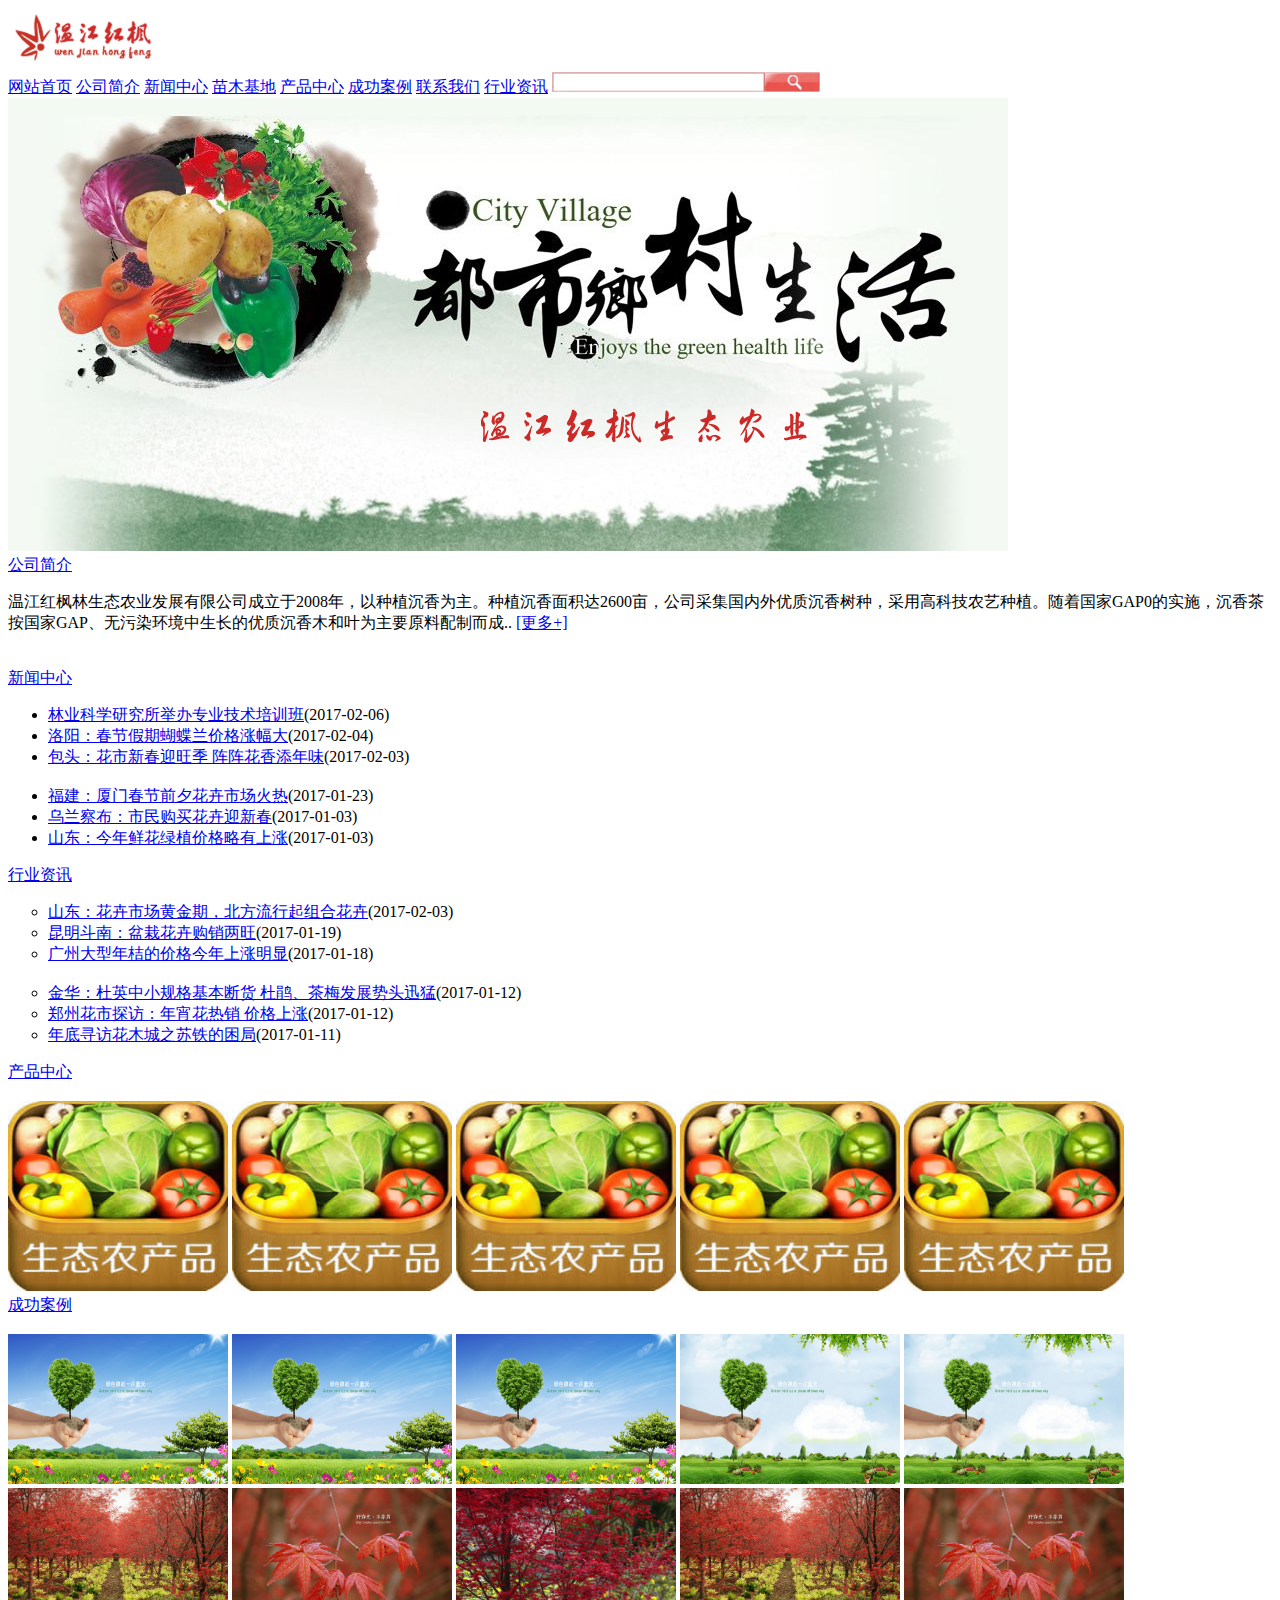
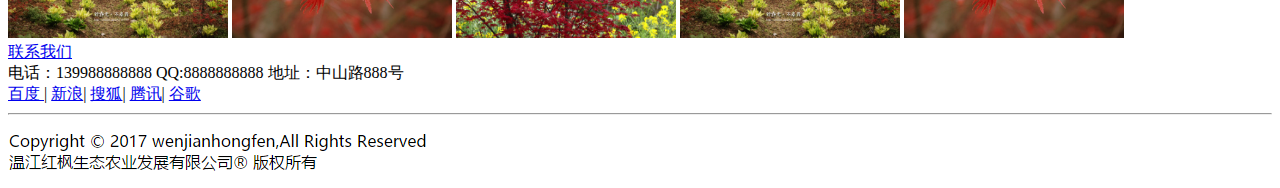
<file: damo/index.html>
<!DOCTYPE html>
<html>
	<head>
		<title>温江红枫生态农业-首页</title>
		<meta charset="utf-8"/>
	</head>
	<body>
		<!--网站logo-->
		<img src="../image/logo.png" width="150" height="60"/></br>
		<!--导航-->
		<a href="#">网站首页</a>
		<a href="#">公司简介</a>
		<a href="#">新闻中心</a>
		<a href="#">苗木基地</a>
		<a href="#">产品中心</a>
		<a href="#">成功案例</a>
		<a href="#">联系我们</a>
		<a href="#">行业资讯</a>
		<!--搜索-->
		<img src="../image/sou.png" width="268" height="20"></br>
		<!--banner-->
        <img src="../image/banner.png" width="1000" height="453"></br>
        <a href="#">公司简介</a></br>
        <p>温江红枫林生态农业发展有限公司成立于2008年，以种植沉香为主。种植沉香面积达2600亩，公司采集国内外优质沉香树种，采用高科技农艺种植。随着国家GAP0的实施，沉香茶按国家GAP、无污染环境中生长的优质沉香木和叶为主要原料配制而成..
        <a href="#">[更多+]</a></p></br>
        <!--新闻-->
        <a href="#">新闻中心</a></br>
        <ul>
        	<li><a href="news.html" target="_blank">林业科学研究所举办专业技术培训班</a>(2017-02-06)</li>
        	<li><a href="#" target="_blank">洛阳：春节假期蝴蝶兰价格涨幅大</a>(2017-02-04)</li>
        	<li><a href="#" target="_blank">包头：花市新春迎旺季 阵阵花香添年味</a>(2017-02-03)</li></br>
        	<li><a href="#" target="_blank">福建：厦门春节前夕花卉市场火热</a>(2017-01-23)</li>
        	<li><a href="#" target="_blank">乌兰察布：市民购买花卉迎新春</a>(2017-01-03)</li>
        	<li><a href="#" target="_blank">山东：今年鲜花绿植价格略有上涨</a>(2017-01-03)</li>
        </ul>
        <a href="#">行业资讯</a></br>
        <ul type="circle">
        	<li><a href="#" target="_blank">山东：花卉市场黄金期，北方流行起组合花卉</a>(2017-02-03)</li>
        	<li><a href="#" target="_blank">昆明斗南：盆栽花卉购销两旺</a>(2017-01-19)</li>
        	<li><a href="#" target="_blank">广州大型年桔的价格今年上涨明显</a>(2017-01-18)</li></br>
        	<li><a href="#" target="_blank">金华：杜英中小规格基本断货 杜鹃、茶梅发展势头迅猛</a>(2017-01-12)</li>
        	<li><a href="#" target="_blank">郑州花市探访：年宵花热销 价格上涨</a>(2017-01-12)</li>
        	<li><a href="#" target="_blank">年底寻访花木城之苏铁的困局</a>(2017-01-11)</li>
        </ul>
        <a href="#" target="_blank">产品中心</a></br></br>
        <a href="#"><img src="../image/product.jpg" width="220px" height="190px"></a>
        <a href="#"><img src="../image/product.jpg" width="220px" height="190px"></a>
        <a href="#"><img src="../image/product.jpg" width="220px" height="190px"></a>
        <a href="#"><img src="../image/product.jpg" width="220px" height="190px"></a>
        <a href="#"><img src="../image/product.jpg" width="220px" height="190px"></a>
        </br>
        <a href="#" target="_blank">成功案例</a></br></br>
        <a href="#"><img src="../image/f1.jpg" width="220px" height="150px"></a>
        <a href="#"><img src="../image/f1.jpg" width="220px" height="150px"></a>
        <a href="#"><img src="../image/f1.jpg" width="220px" height="150px"></a>
        <a href="#"> <img src="../image/f2.jpg" width="220px" height="150px"></a>
        <a href="#"> <img src="../image/f2.jpg" width="220px" height="150px"></a>
        <a href="#"> <img src="../image/f3.jpg" width="220px" height="150px"></a>
        <a href="#"> <img src="../image/f4.jpg" width="220px" height="150px"></a>
        <a href="#"> <img src="../image/f5.jpg" width="220px" height="150px"></a>
        <a href="#"> <img src="../image/f3.jpg" width="220px" height="150px"></a>
        <a href="#"> <img src="../image/f4.jpg" width="220px" height="150px"></a>
        </br>
        <a href="#" target="_blank">联系我们</a></br>
        电话：139988888888 QQ:8888888888 地址：中山路888号</br>
        <a href="http://baidu.com" target="_blank">百度 </a>|
        <a href="http://www.sina.com.cn/" target="_blank">新浪</a>|
        <a href="http://www.sohu.com/" target="_blank">搜狐</a>|
        <a href="http://sports.qq.com/" target="_blank">腾讯</a>|
        <a href="http://www.google.cn/" target="_blank">谷歌</a></br><hr/>
        <img src="../image/020.png" width="" height=""/>
	</body>
</html>
</file>
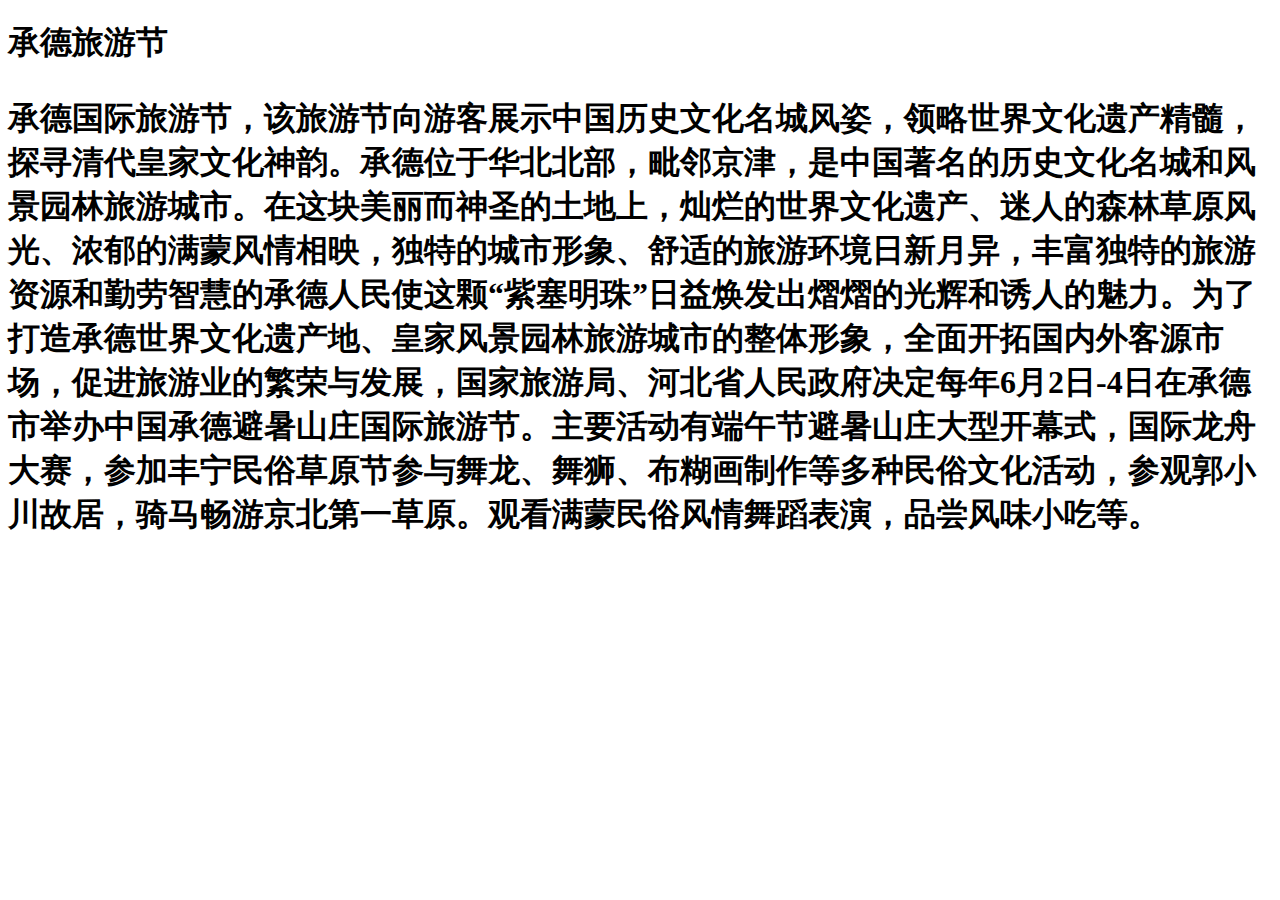
<file: lab2.html>
<!DOCTYPE HTML>
<html>
<head>
	<title>我是第一个网页程序</title>
	<meta http-equiv="Content-type" content="text/html" charset="UTF-8">
</head>
<body>
	<h1>承德旅游节<h1>
	<p>承德国际旅游节，该旅游节向游客展示中国历史文化名城风姿，领略世界文化遗产精髓，探寻清代皇家文化神韵。承德位于华北北部，毗邻京津，是中国著名的历史文化名城和风景园林旅游城市。在这块美丽而神圣的土地上，灿烂的世界文化遗产、迷人的森林草原风光、浓郁的满蒙风情相映，独特的城市形象、舒适的旅游环境日新月异，丰富独特的旅游资源和勤劳智慧的承德人民使这颗“紫塞明珠”日益焕发出熠熠的光辉和诱人的魅力。为了打造承德世界文化遗产地、皇家风景园林旅游城市的整体形象，全面开拓国内外客源市场，促进旅游业的繁荣与发展，国家旅游局、河北省人民政府决定每年6月2日-4日在承德市举办中国承德避暑山庄国际旅游节。主要活动有端午节避暑山庄大型开幕式，国际龙舟大赛，参加丰宁民俗草原节参与舞龙、舞狮、布糊画制作等多种民俗文化活动，参观郭小川故居，骑马畅游京北第一草原。观看满蒙民俗风情舞蹈表演，品尝风味小吃等。</p>
</body>
</html>
</file>
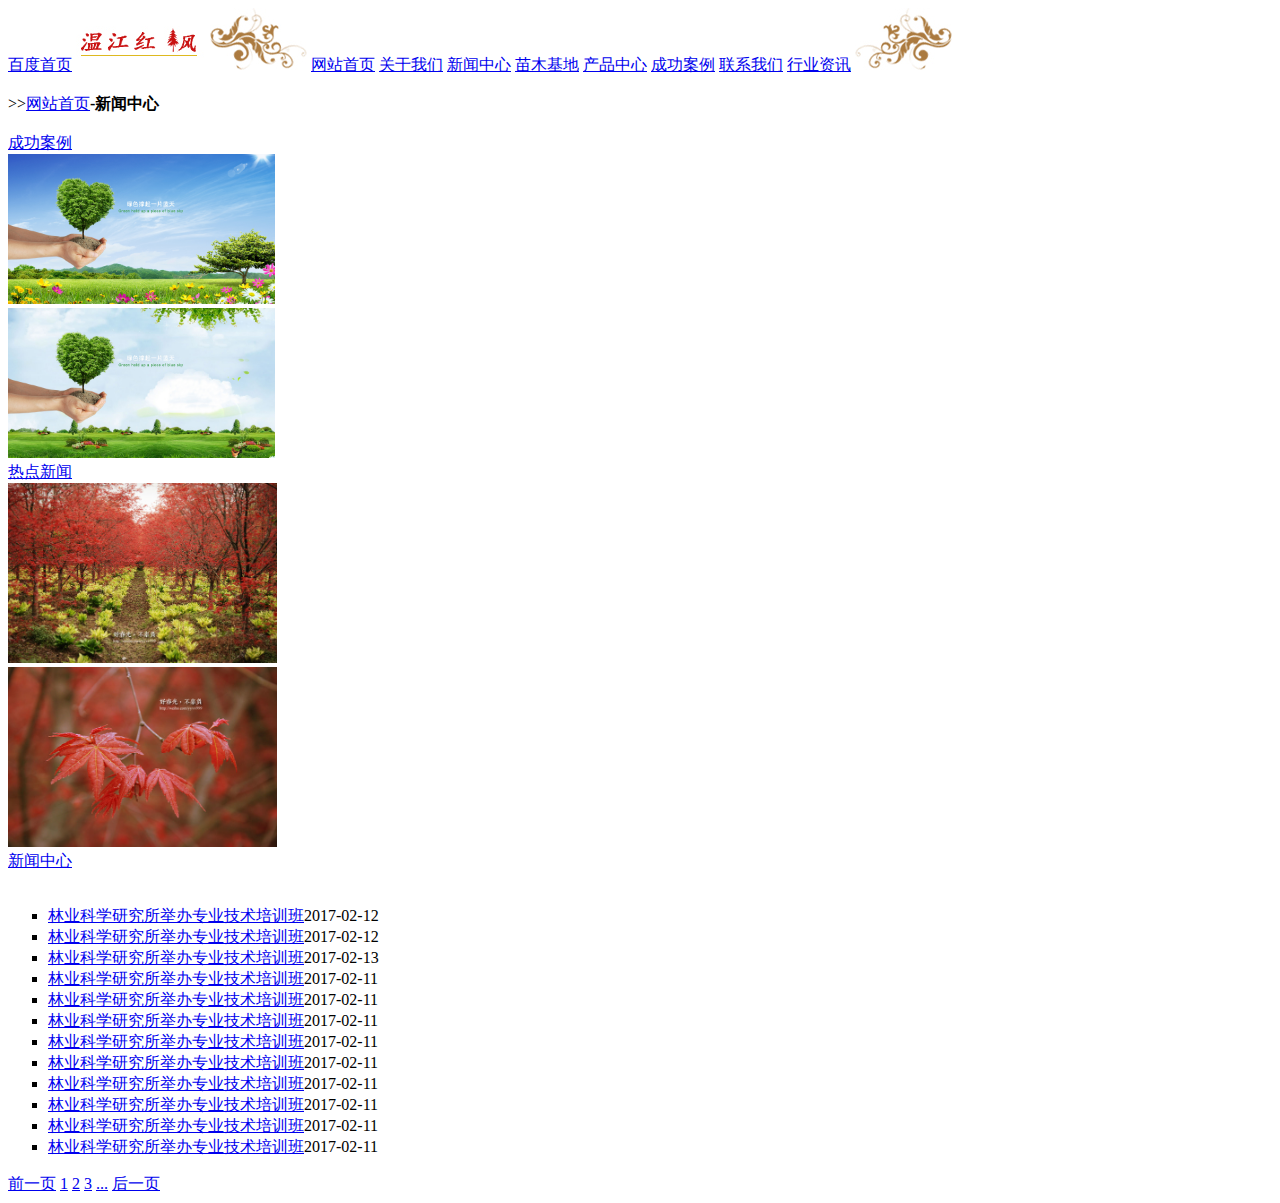
<file: lab3.1.html>
<!DOCTYPE html>
<html>
	<head>
		<title>红枫</title>
		<meta charset="utf-8"/>
	</head>
	<body>
	    <a href="http://baidu.com">百度首页</a>
	    <img src="image/logo.jpg" alt="温江红枫"/>
		<img src="image/suc.jpg" alt="左边美图"/>
		<a href="lab3.1.html" target="-self">网站首页</a>
		<a href="lab3.1.html" target="-self">关于我们</a>
		<a href="lab3.1.html" target="-self">新闻中心</a>
		<a href="lab3.1.html" target="-self">苗木基地</a>
		<a href="lab3.1.html" target="-self">产品中心</a>
		<a href="lab3.1.html" target="-self">成功案例</a>
		<a href="lab3.1.html" target="-self">联系我们</a>
		<a href="lab3.1.html" target="-self">行业资讯</a>
		<img src="image/suc2.jpg" alt="右边美图"/>
		</br></br>
		&gt;&gt;<a href="lab3.1.html" target="-self">网站首页</a><b>-新闻中心</b>
		</br></br>
		<a href="lab3.1.html" target="-self">成功案例</a>
		</br>
		<img src="image/f1.jpg" alt="手捧爱心1" height="150" wide="100"/>
		</br>
		<img src="image/f2.jpg" alt="手捧爱心2" height="150" wide="100"/>
		</br>
		<a href="lab3.1.html" target="-self">热点新闻</a>
		</br>
		<img src="image/f3.jpg" alt="枫林" height="180" wide="10"/> </br>
		<img src="image/f4.jpg" alt="枫叶" height="180" wide="10"/> </br>
		<a href="lab3.1.html" target="-self">新闻中心</a> </br> </br>
		<ul type="square">
			<li><a href="lab3.1.html" target="-self">林业科学研究所举办专业技术培训班</a>2017-02-12</li>
			<li><a href="lab3.1.html" target="-self">林业科学研究所举办专业技术培训班</a>2017-02-12</li>
			<li><a href="lab3.1.html" target="-self">林业科学研究所举办专业技术培训班</a>2017-02-13</li>
			<li><a href="lab3.1.html" target="-self">林业科学研究所举办专业技术培训班</a>2017-02-11</li>
			<li><a href="lab3.1.html" target="-self">林业科学研究所举办专业技术培训班</a>2017-02-11</li>
			<li><a href="lab3.1.html" target="-self">林业科学研究所举办专业技术培训班</a>2017-02-11</li>
			<li><a href="lab3.1.html" target="-self">林业科学研究所举办专业技术培训班</a>2017-02-11</li>
			<li><a href="lab3.1.html" target="-self">林业科学研究所举办专业技术培训班</a>2017-02-11</li>
			<li><a href="lab3.1.html" target="-self">林业科学研究所举办专业技术培训班</a>2017-02-11</li>
			<li><a href="lab3.1.html" target="-self">林业科学研究所举办专业技术培训班</a>2017-02-11</li>
			<li><a href="lab3.1.html" target="-self">林业科学研究所举办专业技术培训班</a>2017-02-11</li>
			<li><a href="lab3.1.html" target="-self">林业科学研究所举办专业技术培训班</a>2017-02-11</li>
		</ul>
		<a href="lab3.1.html" target="-self">前一页</a> 
		<a href="lab3.1.html" target="-self">1</a>
		<a href="lab3.1.html" target="-self">2</a>
		<a href="lab3.1.html" target="-self">3</a>
		<a href="lab3.1.html" target="-self">...</a>
		<a href="lab3.1.html" target="-self">后一页</a>
	</body>
</html>
</file>
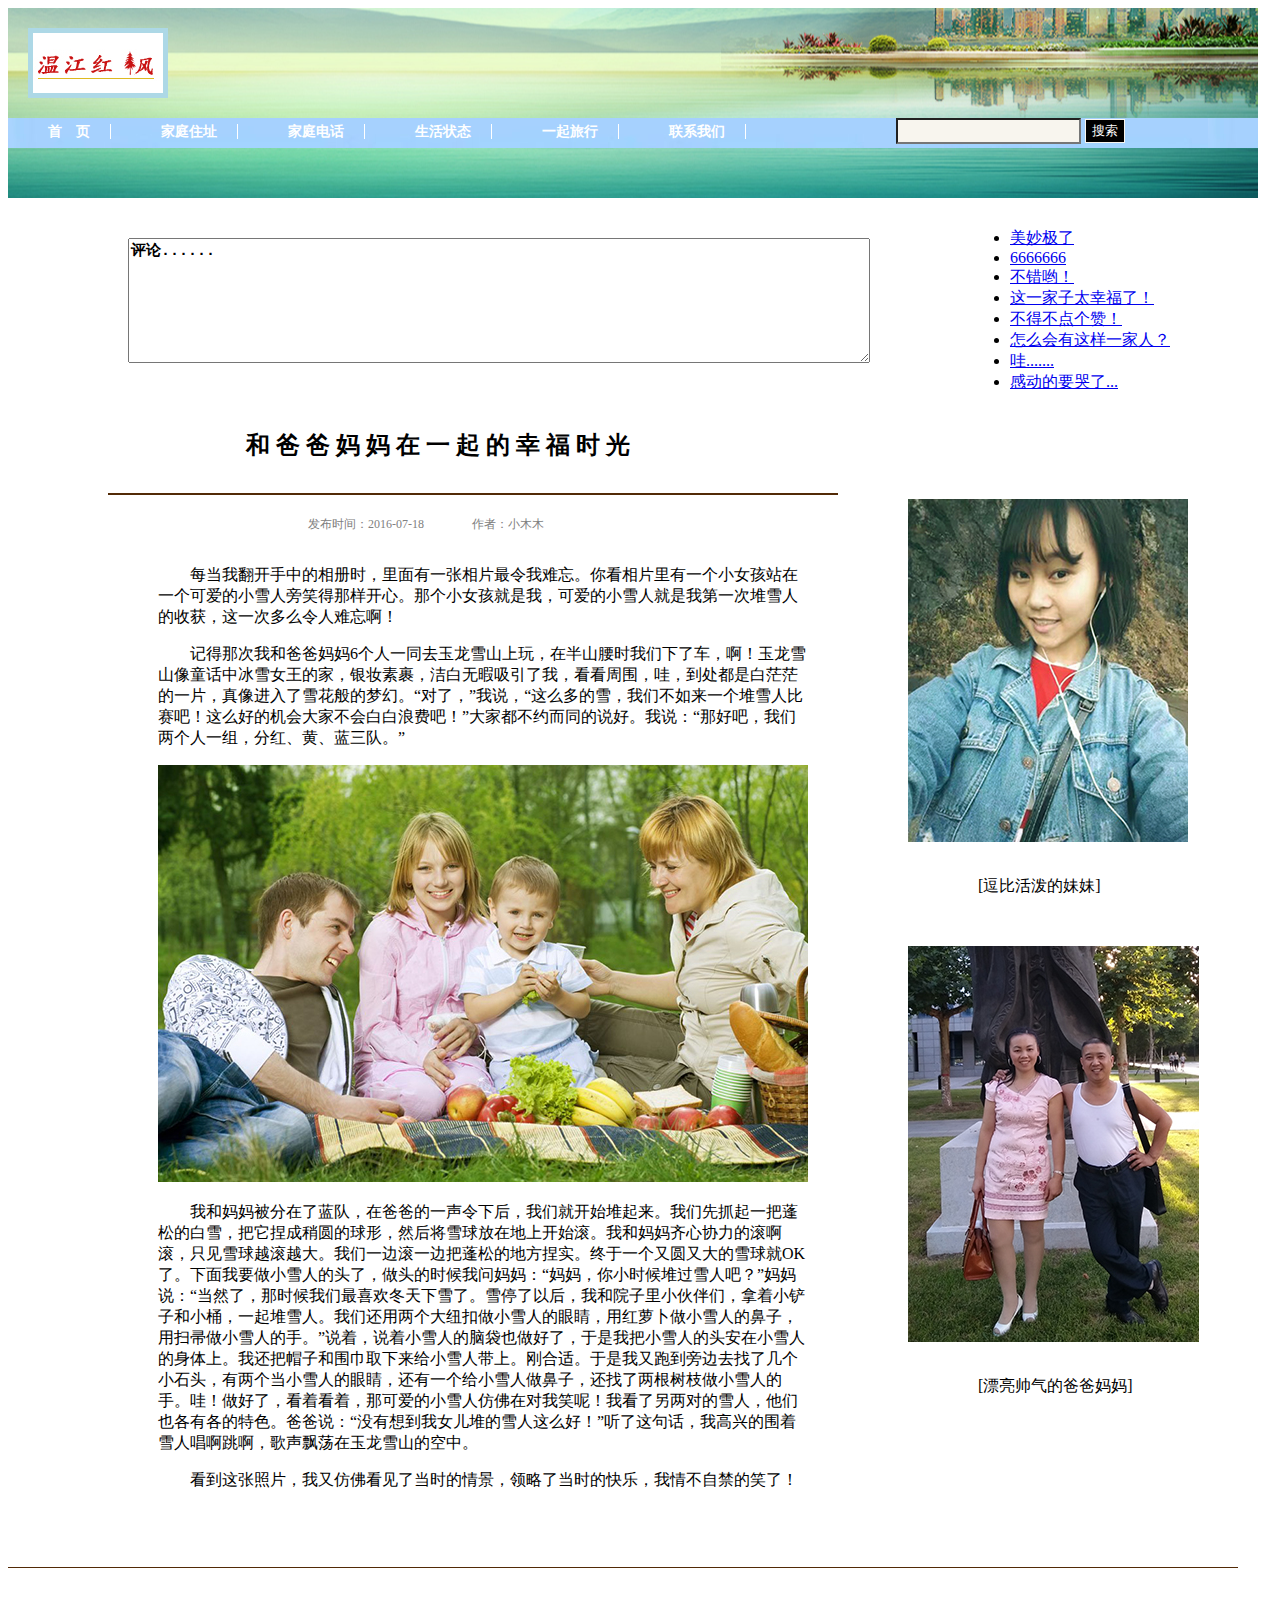
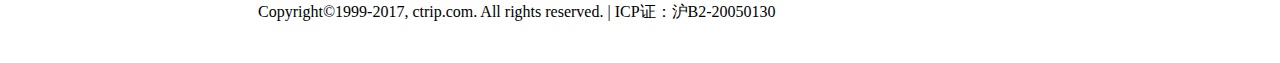
<file: damo/content.html>
<!DOCTYPE html>
<html>
	<head>
		<title>我的家</title>
		<meta charset="utf-8"/>
		<link rel="stylesheet" type="text/css" href="content.css"/>
	</head>
	<body>
		<div id="header">
			<div class="logo">
				<img src="image/logo.jpg" alt="logo"/>
			</div>
			<div class="banner">
				<div class="nav">
					<ul>
						<li><a href="index.html">首&nbsp;&nbsp;&nbsp;&nbsp;页</a></li>
						<li><a href="content.html">家庭住址</a></li>
						<li><a href="content.html">家庭电话</a></li>
						<li><a href="content.html">生活状态</a></li>
						<li><a href="content.html">一起旅行</a></li>
						<li><a href="content.html">联系我们</a></li>
					</ul>
				</div>
				<div class="search">
					<form>
						<input type="text" name="test">
						<input type="button" name="search" value="搜索">
					</form>
				</div>
			</div>
		</div>
		<div id="content">
			<div class="content_top">
				<div>
					<form>
						<textarea rows="7px" cols="80px">评论......</textarea>
					</form>
				</div>
				<div>
					<ul>
						<li><a href="list.html">美妙极了</a></li>
						<li><a href="list.html">6666666</a></li>
						<li><a href="list.html">不错哟！</a></li>
						<li><a href="list.html">这一家子太幸福了！</a></li>
						<li><a href="list.html">不得不点个赞！</a></li>
						<li><a href="list.html">怎么会有这样一家人？</a></li>
						<li><a href="list.html">哇.......</a></li>
						<li><a href="list.html">感动的要哭了...</a></li>
					</ul>
				</div>
			</div>
			<div class="content_bottom">
				<div class="left">
					<h2>和&nbsp;爸&nbsp;爸&nbsp;妈&nbsp;妈&nbsp;在&nbsp;一&nbsp;起&nbsp;的&nbsp;幸&nbsp;福&nbsp;时&nbsp;光</h2>
					<span><img src="image/line.jpg" alt="line"/></span>
					<span class="shijian">发布时间：2016-07-18&nbsp;&nbsp;&nbsp;&nbsp;&nbsp;&nbsp;&nbsp;&nbsp;&nbsp;&nbsp;&nbsp;&nbsp;&nbsp;&nbsp;&nbsp;&nbsp;作者：小木木</span>
					<p>每当我翻开手中的相册时，里面有一张相片最令我难忘。你看相片里有一个小女孩站在一个可爱的小雪人旁笑得那样开心。那个小女孩就是我，可爱的小雪人就是我第一次堆雪人的收获，这一次多么令人难忘啊！</p>
					<p>记得那次我和爸爸妈妈6个人一同去玉龙雪山上玩，在半山腰时我们下了车，啊！玉龙雪山像童话中冰雪女王的家，银妆素裹，洁白无暇吸引了我，看看周围，哇，到处都是白茫茫的一片，真像进入了雪花般的梦幻。“对了，”我说，“这么多的雪，我们不如来一个堆雪人比赛吧！这么好的机会大家不会白白浪费吧！”大家都不约而同的说好。我说：“那好吧，我们两个人一组，分红、黄、蓝三队。”</p> 
					<img class="tuanju1" src="image/tuanju1.jpg" alt="tuanju1"/>
					<p>我和妈妈被分在了蓝队，在爸爸的一声令下后，我们就开始堆起来。我们先抓起一把蓬松的白雪，把它捏成稍圆的球形，然后将雪球放在地上开始滚。我和妈妈齐心协力的滚啊滚，只见雪球越滚越大。我们一边滚一边把蓬松的地方捏实。终于一个又圆又大的雪球就OK了。下面我要做小雪人的头了，做头的时候我问妈妈：“妈妈，你小时候堆过雪人吧？”妈妈说：“当然了，那时候我们最喜欢冬天下雪了。雪停了以后，我和院子里小伙伴们，拿着小铲子和小桶，一起堆雪人。我们还用两个大纽扣做小雪人的眼睛，用红萝卜做小雪人的鼻子，用扫帚做小雪人的手。”说着，说着小雪人的脑袋也做好了，于是我把小雪人的头安在小雪人的身体上。我还把帽子和围巾取下来给小雪人带上。刚合适。于是我又跑到旁边去找了几个小石头，有两个当小雪人的眼睛，还有一个给小雪人做鼻子，还找了两根树枝做小雪人的手。哇！做好了，看着看着，那可爱的小雪人仿佛在对我笑呢！我看了另两对的雪人，他们也各有各的特色。爸爸说：“没有想到我女儿堆的雪人这么好！”听了这句话，我高兴的围着雪人唱啊跳啊，歌声飘荡在玉龙雪山的空中。 </p>
					<p>看到这张照片，我又仿佛看见了当时的情景，领略了当时的快乐，我情不自禁的笑了！</p>
				</div>
				<div class="right">
					<div class="div1">
						<img src="image/5.jpg"/></br>
						<span>[逗比活泼的妹妹]</span>
					</div>
					<div class="div2">
						<img src="image/4.jpg"/>
						<span>[漂亮帅气的爸爸妈妈]</span>
					</div>
				</div>
			</div>
		</div>
		<div id="footer">
			<img src="image/line.jpg" alt="line"/>
			<div>Copyright©1999-2017, ctrip.com. All rights reserved. | ICP证：沪B2-20050130</div>
		</div>
	</body>
</html>
</file>
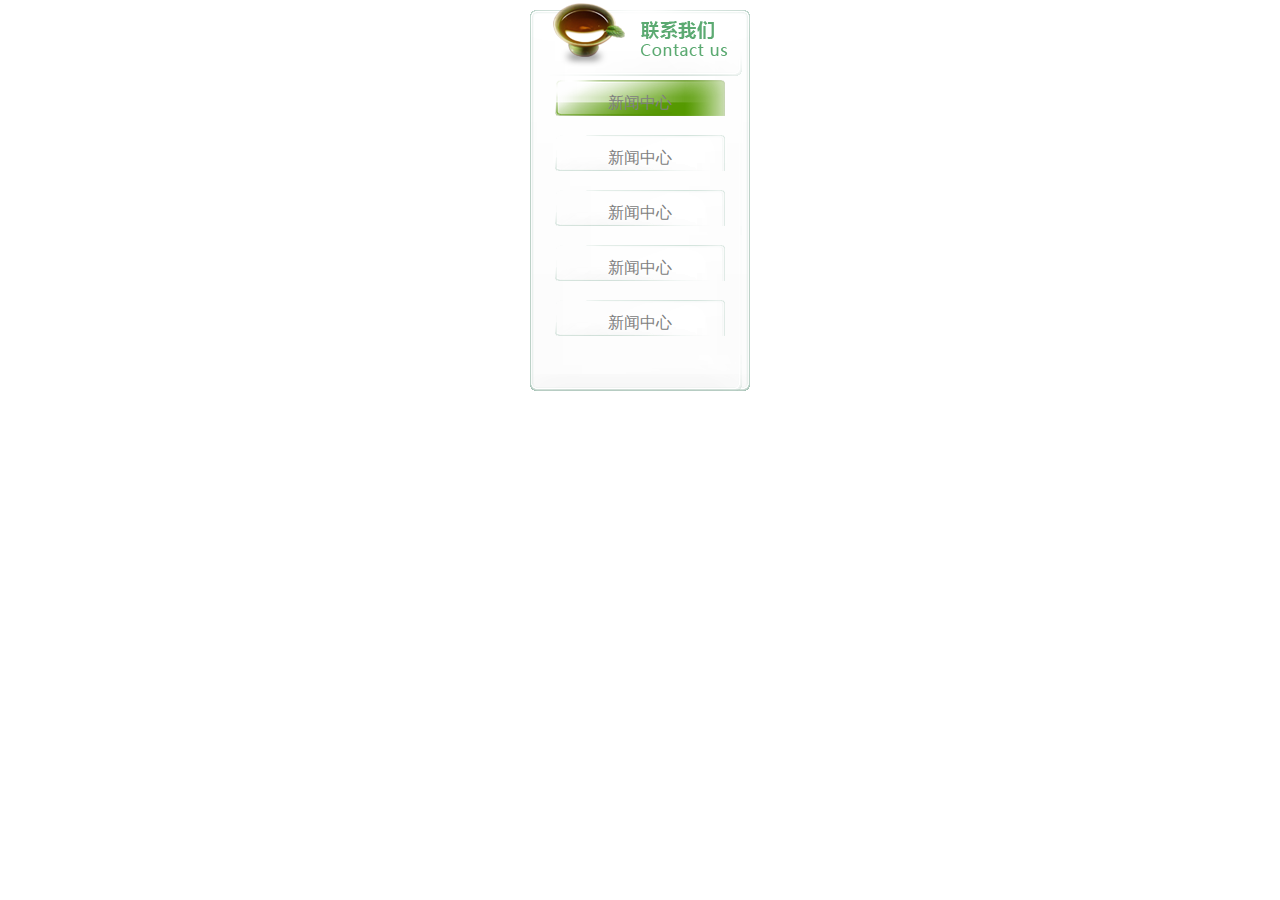
<file: damo/daohang2.html>
<!DOCTYPE html>
<html>
	<head>
		<title>导航2</title>
		<meta charset="utf-8" />
		<link rel="stylesheet" type="text/css" href="daohang2.css">
	</head>
	<body>
		<div id="c1">
			
		</div>
		<ul>
			<li class="c2">新闻中心</li>
			<li class="c3">新闻中心</li>
			<li class="c3">新闻中心</li>
			<li class="c3">新闻中心</li>
			<li class="c3">新闻中心</li>    
		</ul>
	</body>
<html>
</file>
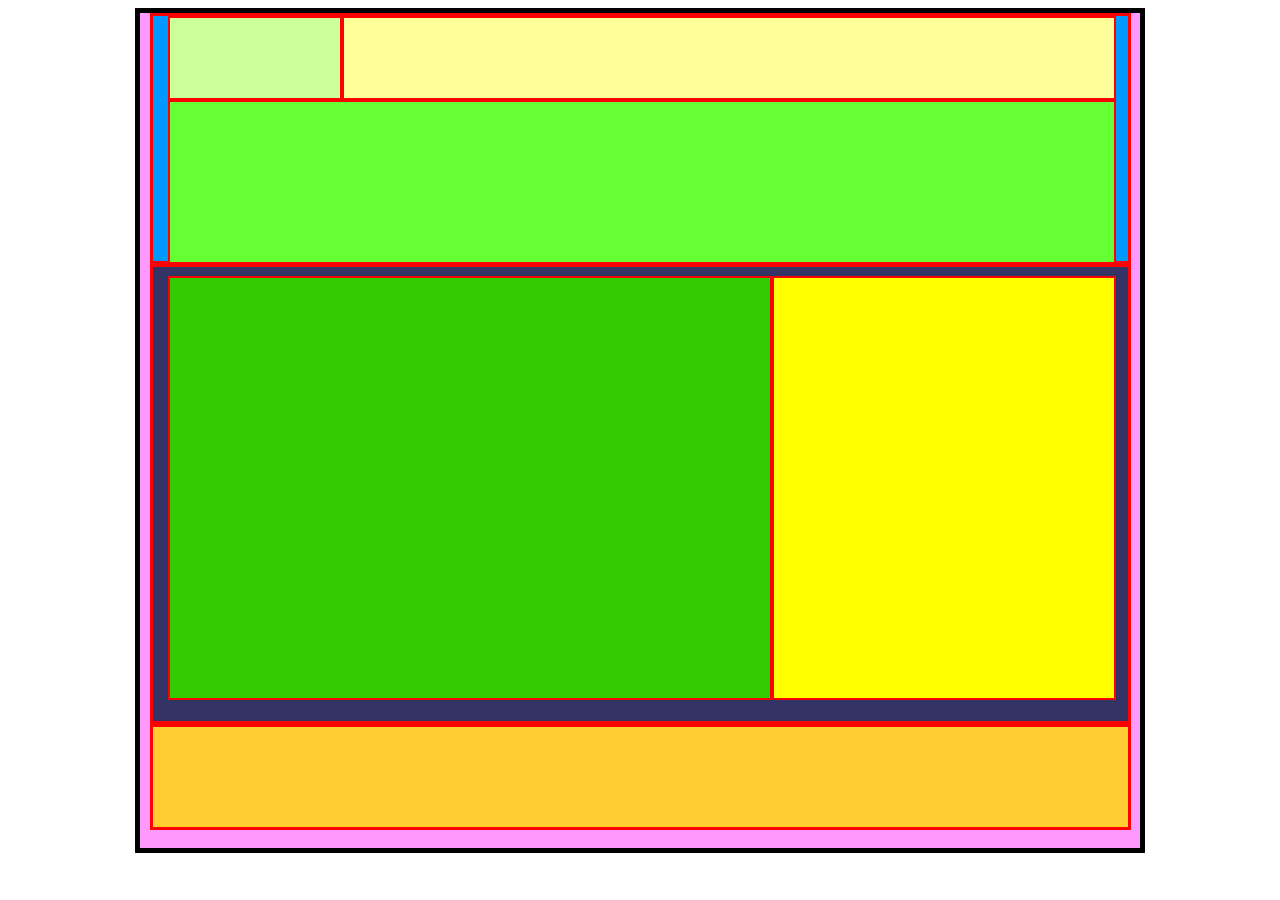
<file: damo/lab10.html>
<!DOCTYPE html>
<html>
<head>
<meta charset="utf-8" />
<title>山庄外庙</title>
<style type="text/css">
#wrap{
	width:1000px;
	height:835px;
	border:#000000 5px solid;
	background-color:#FF99FF;
	margin:auto;
}
#header{
	width:960px;
	height:245px;
	border:#FF0000 solid 3px;
	background-color:#0099FF;
	margin:auto;
	padding-left:15px;
}
#headerlogo{
	width:170px;
	height:80px;
	border:#FF0000 solid 2px;
	background-color: #CCFF99;
	margin:auto;
	float:left;
}
#headernav{
	width:770px;
	height:80px;
	border:#FF0000 solid 2px;
	background-color: #FFFF99;
	margin:auto;
	float:left;
}
#headerbanner{
	width:944px;
	height:160px;
	border:#FF0000 solid 2px;
	background-color: #66FF33;
	clear:both;
}
#content{
	width:960px;
	height:445px;
	border:#FF0000 solid 3px;
	background-color: #333366;
	margin:auto;
	padding-left:15px;
	padding-top:9px;
}
#contentleft{
	width:600px;
	height:420px;
	border:#FF0000 solid 2px;
	background-color: #33CC00;
	float:left;
}
#contentright{
	width:340px;
	height:420px;
	border:#FF0000 solid 2px;
	background-color: #FFFF00;
	float:left;
}
#footer{
	width:960px;
	height:100px;
	border:#FF0000 solid 3px;
	background-color: #FFCC33;
	margin:auto;
	padding-left:15px;
}	
</style>
</head>

<body>
<div id="wrap">
	<div id="header">
		<div id="headerlogo">&nbsp;</div>
   		<div id="headernav">&nbsp;</div>
    	<div id="headerbanner">&nbsp;</div>
	</div>
	<div id="content">
    	<div id="contentleft">&nbsp;</div>
    	<div id="contentright">&nbsp;</div>    
    </div>
	<div id="footer">&nbsp;</div>
</div>
</body>
</html>
</file>
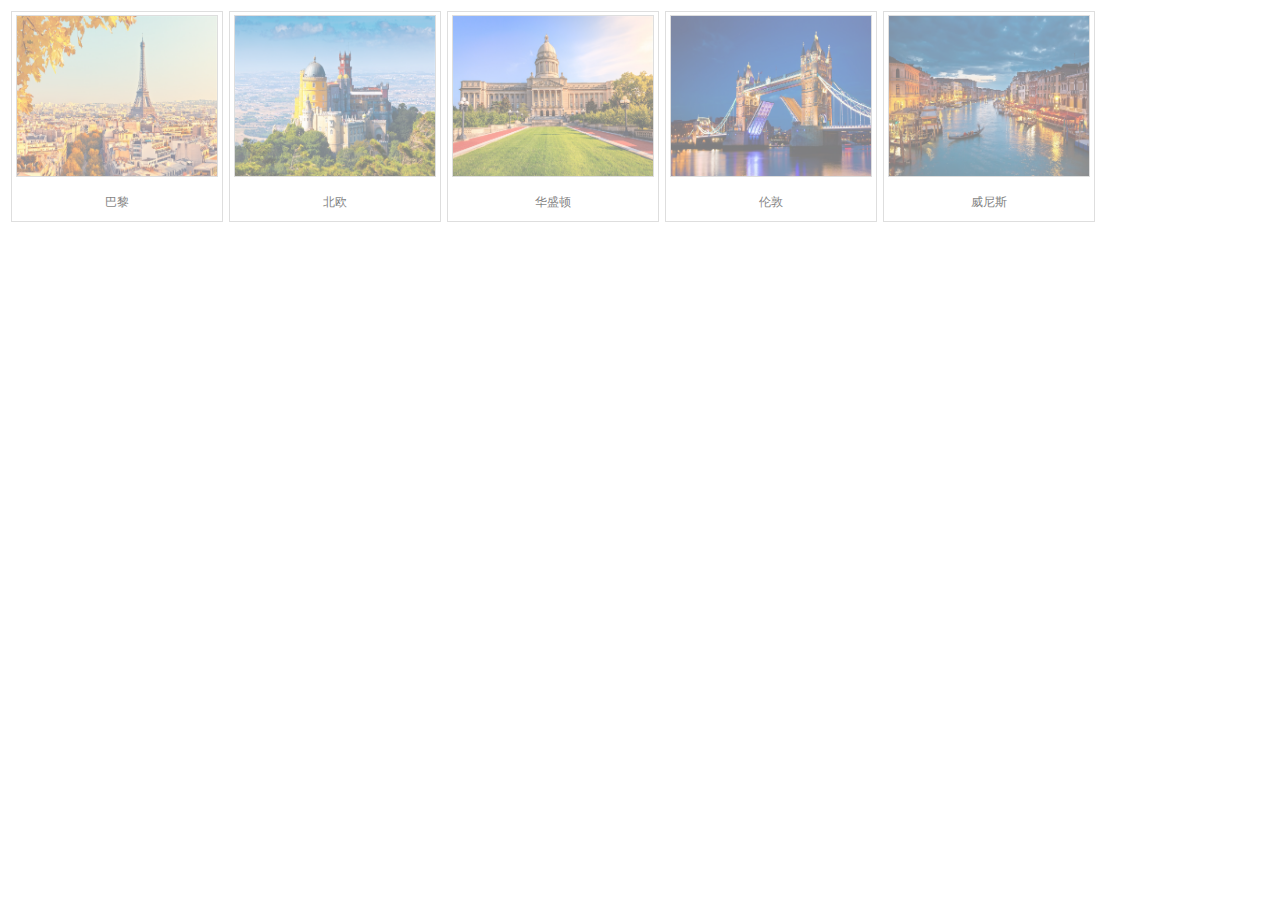
<file: damo/lab11.html>
<!DOCTYPE html>
<html>
<head>
    <meta http-equiv="Content-Type" content="text/html; charset=utf-8" />
    <title>个性化图片库</title>
    <style>
        div.imgage
        {
            margin:3px;
            border:1px solid #bebebe;
            height:auto;
            width:auto;
            float:left;
            text-align:center;
            opacity: 0.5;
        }
        div.imgage:hover
        {
            opacity: 1.0;
        }
        div.imgage img
        {
            display:inline;
            margin:3px;
            border:1px solid #bebebe;
            width: 200px;
            height: 160px;
        }
        div.imgage a:hover img
        {
            border:1px solid #333333;
        }
        div.desc
        {
            text-align:center;
            font-weight:normal;
            width:200px;
            font-size:12px;
            margin:10px 5px 10px 5px;
        }
    </style>
</head>
<body>
    <div class="imgage">
        <a target="_blank" href="images/pic1.jpg">
            <img src="images/pic1.jpg" alt="paris"/>
        </a>
        <div class="desc">巴黎</div>
    </div>

    <div class="imgage">
        <a target="_blank" href="images/pic2.jpg">
            <img src="images/pic2.jpg" alt="castle"/>
        </a>
        <div class="desc">北欧</div>
    </div>

    <div class="imgage">
        <a target="_blank" href="images/pic3.jpg">
            <img src="images/pic3.jpg" alt="White House"/>
        </a>
        <div class="desc">华盛顿</div>
    </div>

    <div class="imgage">
        <a target="_blank" href="images/pic4.jpg">
            <img src="images/pic4.jpg" alt="london"/>
        </a>
        <div class="desc">伦敦</div>
    </div>
    <div class="imgage">
        <a target="_blank" href="images/pic5.jpg">
            <img src="images/pic5.jpg" alt="Venice" />
        </a>
        <div class="desc">威尼斯</div>
    </div>
</body>
</html>
</file>
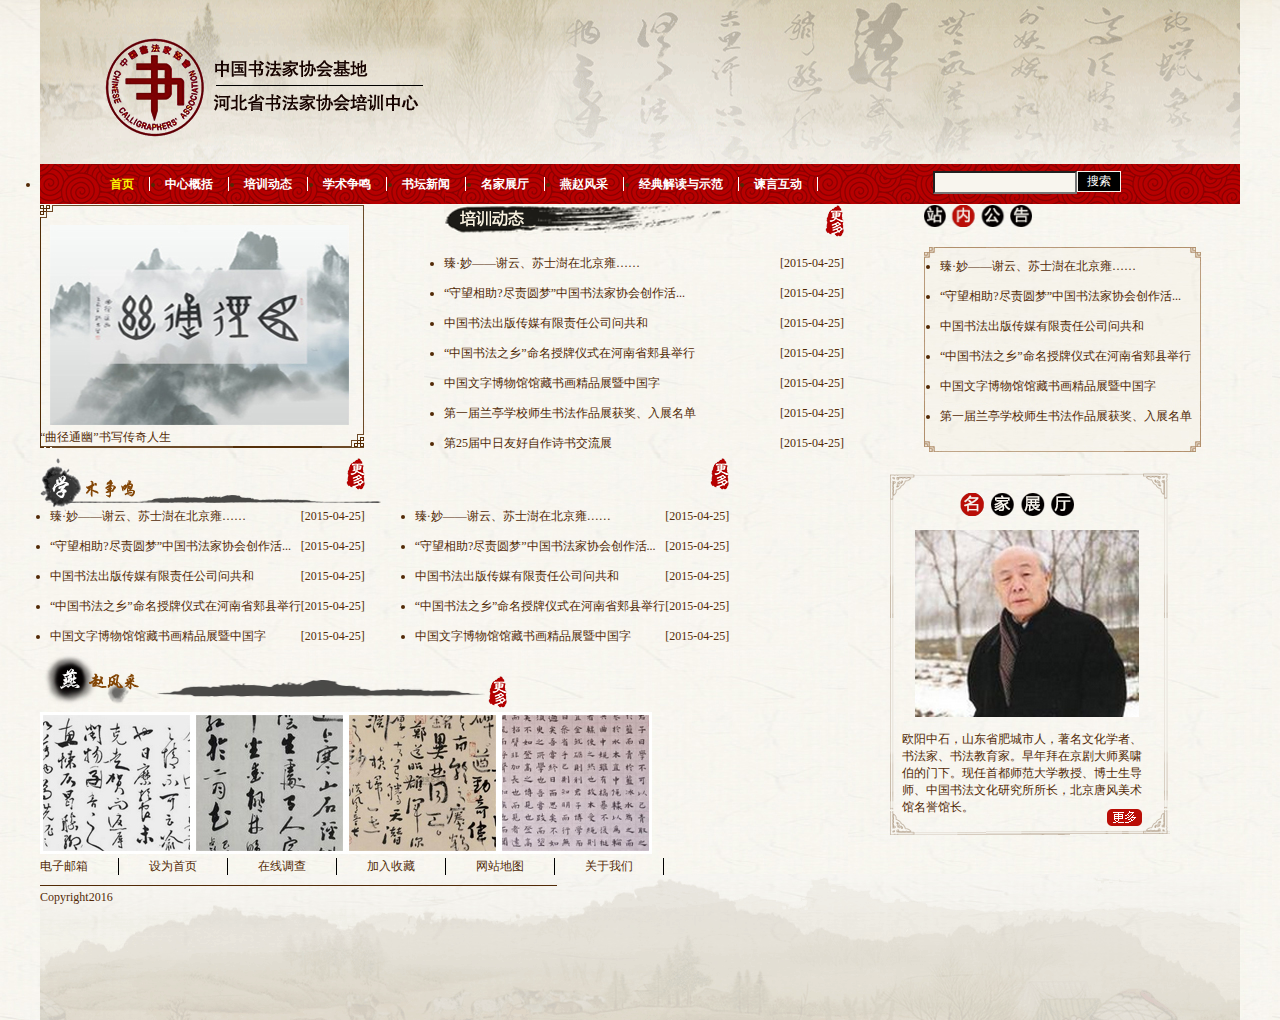
<file: damo/lab9.html>
<!DOCTYPE html>
<html>
<head>
	<title>lab9</title>
	<meta charset="utf-8"/>
	<link rel="stylesheet" type="text/css" href="lab9.css"/>
</head>
<body>
	<div class="header">
		<div class="banner">
			<img src="images/logo.png">
		</div>
		<div class="nav">
			<div class="nav_body">
			<div class="nav_content">
					<ul>
						<li><a href="#" id="a">首页</a></li>
						<li><a href="#">中心概括</a></li>
						<li><a href="#">培训动态</a></li>
						<li><a href="#">学术争鸣</a></li>
						<li><a href="#">书坛新闻</a></li>
						<li><a href="#">名家展厅</a></li>
						<li><a href="#">燕赵风采</a></li>
						<li><a href="#">经典解读与示范</a></li>
						<li><a href="#">谏言互动</a></li>
					</ul>
			</div>
			<div class="nav_search">
			<form>
				<input type="text" name="test">
				<input type="button" name="search" value="搜索">
			</form>
			</div>
			</div>
		</div>
	</div>
	<div class="content">
		<div class="content_top">
			<div class="a1">
				<img src="images/news.jpg">
				<div class="b">
					“曲径通幽”书写传奇人生
				</div>
			</div>
			<div class="a2">
				<div class="c">
					<img src="images/more.png">
				</div>
				<div class="list1">
					<ul>
						<li><a href="#">臻·妙——谢云、苏士澍在北京雍……</a><span>[2015-04-25]</span></li>
						<li><a href="#">“守望相助?尽责圆梦”中国书法家协会创作活...</a><span>[2015-04-25]</span></li>
						<li><a href="#">中国书法出版传媒有限责任公司问共和</a><span>[2015-04-25]</span></li>
						<li><a href="#">“中国书法之乡”命名授牌仪式在河南省郏县举行</a><span>[2015-04-25]</span></li>
						<li><a href="#">中国文字博物馆馆藏书画精品展暨中国字</a><span>[2015-04-25]</span></li>
						<li><a href="#">第一届兰亭学校师生书法作品展获奖、入展名单</a><span>[2015-04-25]</span></li>
						<li><a href="#">第25届中日友好自作诗书交流展</a><span>[2015-04-25]</span></li>
					</ul>
				</div>
			</div>
			<div class="a3">
				<div class="d"><img src="images/board.png"></div>
			<div class="list2">
				<ul>
					<li><a href="#">臻·妙——谢云、苏士澍在北京雍……</a></li>
					<li><a href="#">“守望相助?尽责圆梦”中国书法家协会创作活...</a></li>
					<li><a href="#">中国书法出版传媒有限责任公司问共和</a></li>
					<li><a href="#">“中国书法之乡”命名授牌仪式在河南省郏县举行</a></li>
					<li><a href="#">中国文字博物馆馆藏书画精品展暨中国字</a></li>
					<li><a href="#">第一届兰亭学校师生书法作品展获奖、入展名单</a></li>
				</ul>
			</div>
		</div>
		<div class="z">
		<div class="z1">
			<div class="b1">
				<div class="b11">
					<img src="images/more.png">
				</div>
				<div class="list3">
					<ul>
						<li><a href="#">臻·妙——谢云、苏士澍在北京雍……</a><span>[2015-04-25]</span></li>
						<li><a href="#">“守望相助?尽责圆梦”中国书法家协会创作活...</a><span>[2015-04-25]</span></li>
						<li><a href="#">中国书法出版传媒有限责任公司问共和</a><span>[2015-04-25]</span></li>
						<li><a href="#">“中国书法之乡”命名授牌仪式在河南省郏县举行</a><span>[2015-04-25]</span></li>
						<li><a href="#">中国文字博物馆馆藏书画精品展暨中国字</a><span>[2015-04-25]</span></li>
					</ul>
				</div>
			</div>
		</div>
		<div class="z2">
			<div class="b2">
				<div class="b21">
					<img src="images/more.png">
				</div>
				<div class="list4">
					<ul>
						<li><a href="#">臻·妙——谢云、苏士澍在北京雍……</a><span>[2015-04-25]</span></li>
						<li><a href="#">“守望相助?尽责圆梦”中国书法家协会创作活...</a><span>[2015-04-25]</span></li>
						<li><a href="#">中国书法出版传媒有限责任公司问共和</a><span>[2015-04-25]</span></li>
						<li><a href="#">“中国书法之乡”命名授牌仪式在河南省郏县举行</a><span>[2015-04-25]</span></li>
						<li><a href="#">中国文字博物馆馆藏书画精品展暨中国字</a><span>[2015-04-25]</span></li>
					</ul>
				</div>
			</div>
		</div>
		<div class="z3">
			<div class="fengcai">
			<div class="b3">
				<div class="b31">
					<img src="images/fengcai_bg1.png">
					<img src="images/more.png">
				</div>
				<div class="list5">
					<ul>
						<li><img src="images/fengcai1.jpg"></li>
						<li><img src="images/fengcai2.jpg"></li>
						<li><img src="images/fengcai3.jpg"></li>
						<li><img src="images/fengcai4.jpg"></li>
					</ul>
				</div>
			</div>
		</div>
		</div>
	</div>
	<div class="content_bottom_right">
		<div class="l1">	
			<img src="images/show.png">
		</div>
		<div class="l2">
			<div class="l3">
				<img src="images/mingjia.jpg">
			</div>
			<div class="l6">
				<span>欧阳中石，</span>山东省肥城市人，著名文化学者、书法家、书法教育家。早年拜在京剧大师奚啸伯的门下。现任首都师范大学教授、博士生导师、中国书法文化研究所所长，北京唐风美术馆名誉馆长。 
				<img src="images/view.png">
			</div>	
		</div>
</div>
	<div class="footer">
		<div class="n1">
			<ul>
				<li><a href="#">电子邮箱</a></li>
				<li><a href="#">设为首页</a></li>
				<li><a href="#">在线调查</a></li>
				<li><a href="#">加入收藏</a></li>
				<li><a href="#">网站地图</a></li>
				<li><a href="#">关于我们</a></li>
			</ul>
		</div>
		<div class="n2">
			<img src="images/line.jpg"></br>
		</div>
		<div class="n3">Copyright2016
		</div>
	</div>
</body>
</html>
</file>
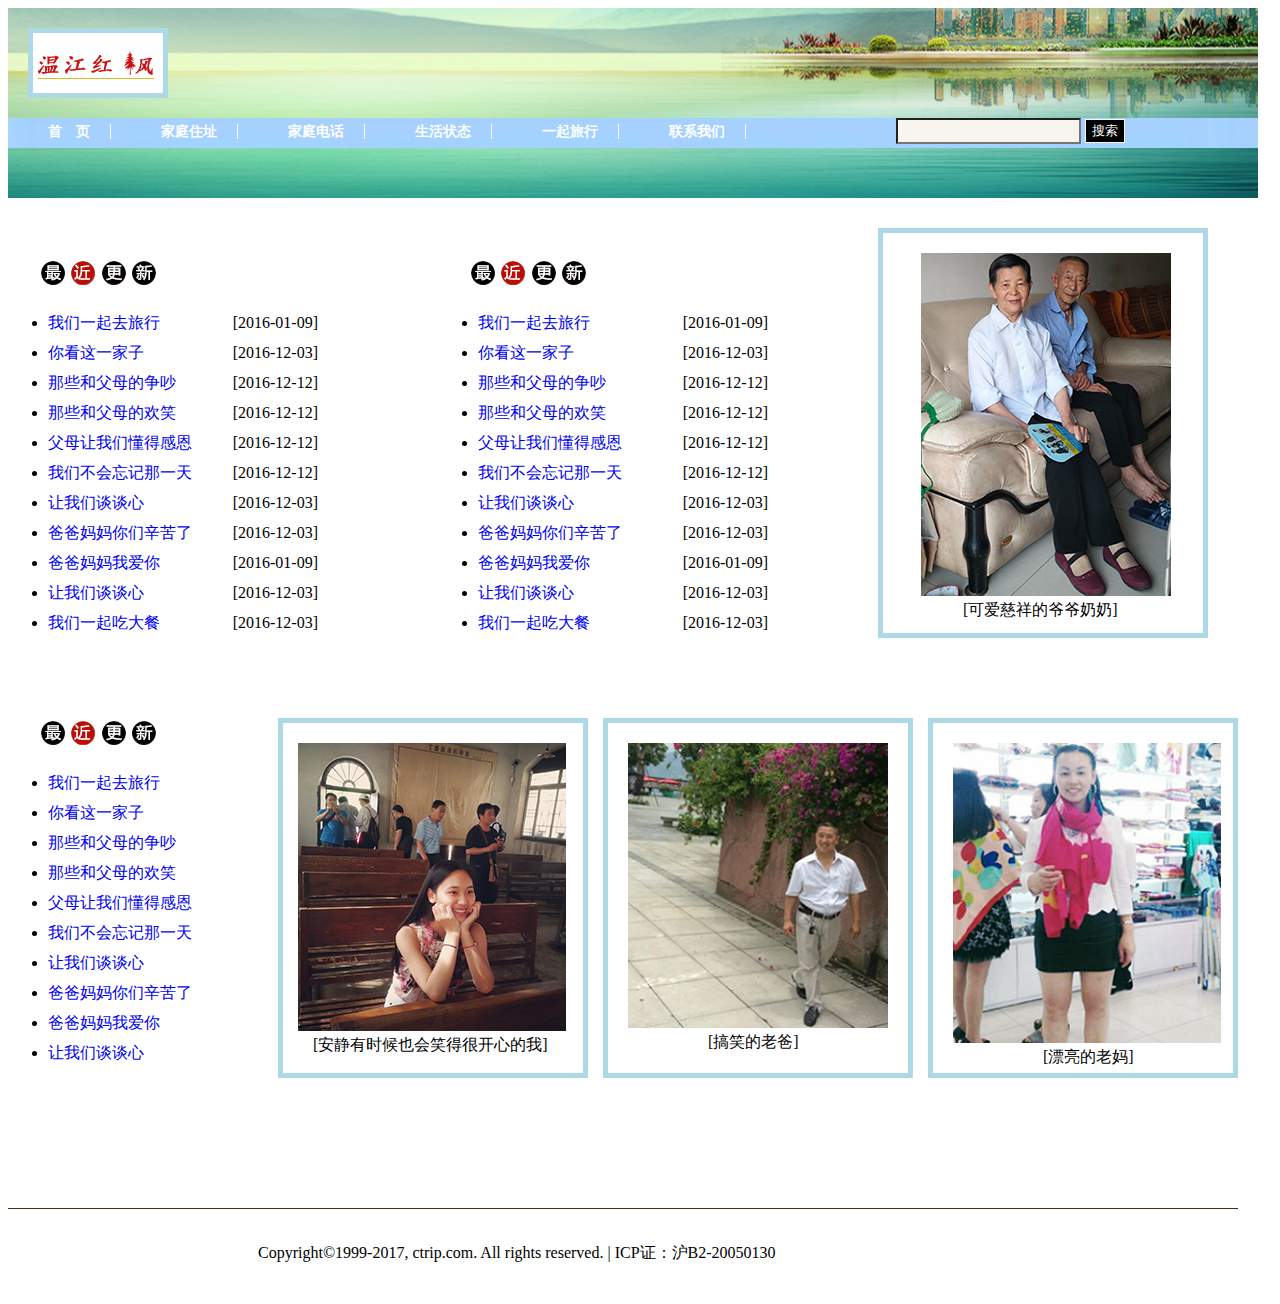
<file: damo/list.html>
<!DOCTYPE html>
<html>
	<head>
		<title>我的家</title>
		<meta charset="utf-8"/>
		<link rel="stylesheet" type="text/css" href="list.css"/>
	</head>
	<body>
		<div id="header">
			<div class="logo">
				<img src="image/logo.jpg" alt="logo"/>
			</div>
			<div class="banner">
				<div class="nav">
					<ul>
						<li><a href="index.html">首&nbsp;&nbsp;&nbsp;&nbsp;页</a></li>
						<li><a href="list.html">家庭住址</a></li>
						<li><a href="list.html">家庭电话</a></li>
						<li><a href="content.html">生活状态</a></li>
						<li><a href="content.html">一起旅行</a></li>
						<li><a href="list.html">联系我们</a></li>
					</ul>
				</div>
				<div class="search">
					<form>
						<input type="text" name="test">
						<input type="button" name="search" value="搜索">
					</form>
				</div>
			</div>
		</div>
		<div id="content">
			<div class="top">
				<div class="top1">
					<img src="image/news.png" slt="news"/>
					<ul>
						<li><a href="content.html">我们一起去旅行</a><span>[2016-01-09]</span></li>
						<li><a href="content.html">你看这一家子</a><span>[2016-12-03]</span></li>
						<li><a href="content.html">那些和父母的争吵</a><span>[2016-12-12]</span></li>
						<li><a href="content.html">那些和父母的欢笑</a><span>[2016-12-12]</span></li>
						<li><a href="content.html">父母让我们懂得感恩</a><span>[2016-12-12]</span></li>
						<li><a href="content.html">我们不会忘记那一天</a><span>[2016-12-12]</span></li>
						<li><a href="content.html">让我们谈谈心</a><span>[2016-12-03]</span></li>
						<li><a href="content.html">爸爸妈妈你们辛苦了</a><span>[2016-12-03]</span></li>
						<li><a href="content.html">爸爸妈妈我爱你</a><span>[2016-01-09]</span></li>
						<li><a href="content.html">让我们谈谈心</a><span>[2016-12-03]</span></li>
						<li><a href="content.html">我们一起吃大餐</a><span>[2016-12-03]</span></li>
					</ul>
				</div>
				<div class="top2">
					<img src="image/news.png" slt="news"/>
					<ul>
						<li><a href="content.html">我们一起去旅行</a><span>[2016-01-09]</span></li>
						<li><a href="content.html">你看这一家子</a><span>[2016-12-03]</span></li>
						<li><a href="content.html">那些和父母的争吵</a><span>[2016-12-12]</span></li>
						<li><a href="content.html">那些和父母的欢笑</a><span>[2016-12-12]</span></li>
						<li><a href="content.html">父母让我们懂得感恩</a><span>[2016-12-12]</span></li>
						<li><a href="content.html">我们不会忘记那一天</a><span>[2016-12-12]</span></li>
						<li><a href="content.html">让我们谈谈心</a><span>[2016-12-03]</span></li>
						<li><a href="content.html">爸爸妈妈你们辛苦了</a><span>[2016-12-03]</span></li>
						<li><a href="content.html">爸爸妈妈我爱你</a><span>[2016-01-09]</span></li>
						<li><a href="content.html">让我们谈谈心</a><span>[2016-12-03]</span></li>
						<li><a href="content.html">我们一起吃大餐</a><span>[2016-12-03]</span></li>
					</ul>
				</div>
				<div class="top3">
					<img src="image/3.jpg"/> </br>
					<span>[可爱慈祥的爷爷奶奶]</span>
				</div>
			</div>
			<div class="bottom">
				<div class="div1">
					<img src="image/news.png" slt="news"/>
					<ul>
						<li><a href="content.html">我们一起去旅行</a></li>
						<li><a href="content.html">你看这一家子</a></li>
						<li><a href="content.html">那些和父母的争吵</a></li>
						<li><a href="content.html">那些和父母的欢笑</a></li>
						<li><a href="content.html">父母让我们懂得感恩</a></li>
						<li><a href="content.html">我们不会忘记那一天</a></li>
						<li><a href="content.html">让我们谈谈心</a></li>
						<li><a href="content.html">爸爸妈妈你们辛苦了</a></li>
						<li><a href="content.html">爸爸妈妈我爱你</a></li>
						<li><a href="content.html">让我们谈谈心</a></li>
					</ul>
				</div>
				<div class="div2">
					<img src="image/6.jpg"/>
					<span>[安静有时候也会笑得很开心的我]</span>
				</div>
				<div class="div3">
					<img src="image/1.jpg"/>
					<span>[搞笑的老爸]</span>
				</div>
				<div class="div4"><img src="image/2.jpg"/><span>[漂亮的老妈]</span></div>

			</div>
		</div>
		<div id="footer">
			<img src="image/line.jpg" alt="line"/>
			<div>Copyright©1999-2017, ctrip.com. All rights reserved. | ICP证：沪B2-20050130</div>
		</div>
	</body>
</html>
</file>
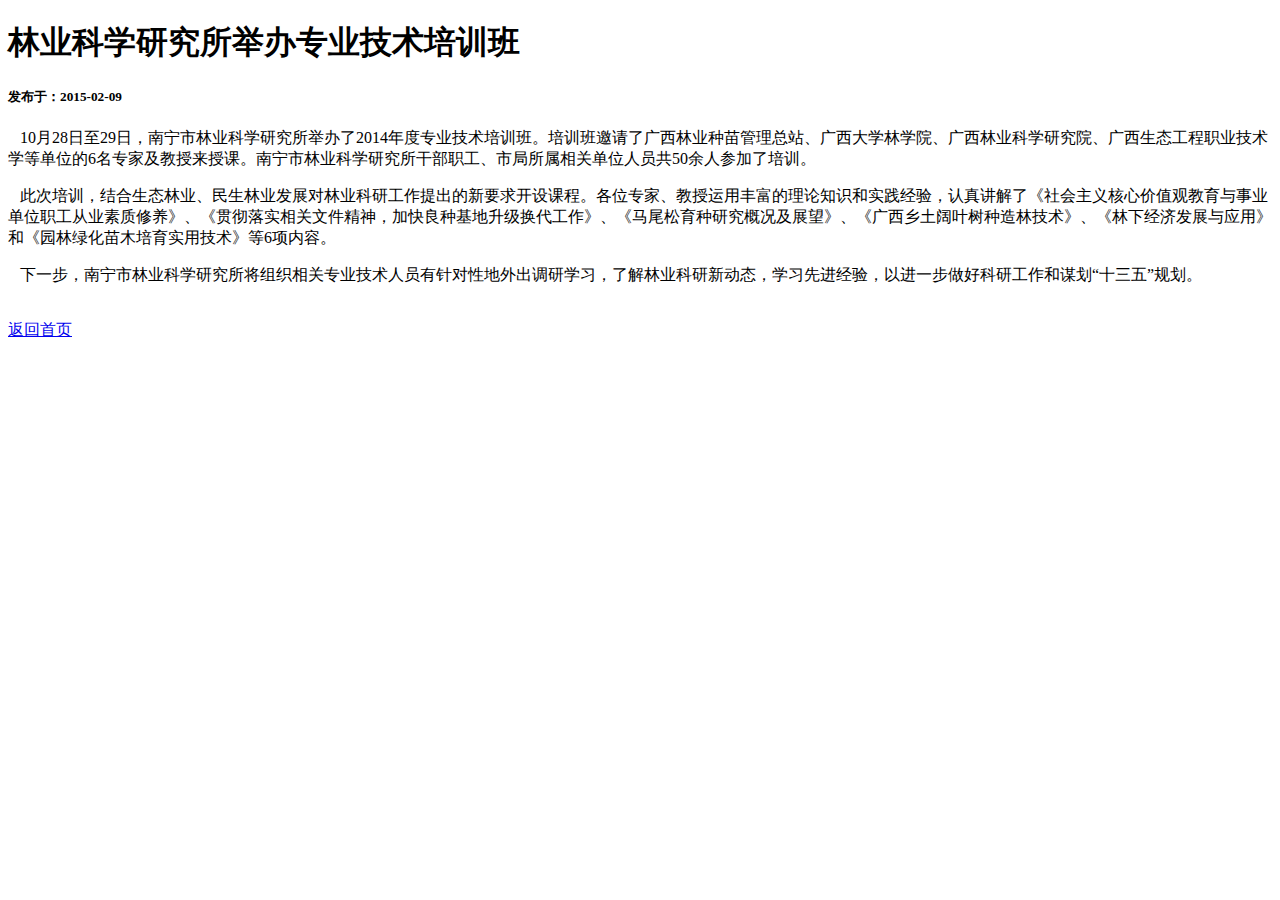
<file: damo/news.html>
<!DOCTYPE html>
<html>
	<head>
		<title>林业科学研究所举办专业技术培训班</title>
		<meta charset="utf-8"/>
	</head>
	<body>
		<h1>林业科学研究所举办专业技术培训班</h1>
		<h5>发布于：2015-02-09</h5>
		<p>&nbsp;&nbsp;
		10月28日至29日，南宁市林业科学研究所举办了2014年度专业技术培训班。培训班邀请了广西林业种苗管理总站、广西大学林学院、广西林业科学研究院、广西生态工程职业技术学等单位的6名专家及教授来授课。南宁市林业科学研究所干部职工、市局所属相关单位人员共50余人参加了培训。</p>
		<p>&nbsp;&nbsp;
		此次培训，结合生态林业、民生林业发展对林业科研工作提出的新要求开设课程。各位专家、教授运用丰富的理论知识和实践经验，认真讲解了《社会主义核心价值观教育与事业单位职工从业素质修养》、《贯彻落实相关文件精神，加快良种基地升级换代工作》、《马尾松育种研究概况及展望》、《广西乡土阔叶树种造林技术》、《林下经济发展与应用》和《园林绿化苗木培育实用技术》等6项内容。</p>
		<p>&nbsp;&nbsp;
		下一步，南宁市林业科学研究所将组织相关专业技术人员有针对性地外出调研学习，了解林业科研新动态，学习先进经验，以进一步做好科研工作和谋划“十三五”规划。</p></br>
		<a href="index.html">返回首页</a>
	</body>
</html>
</file>
<file: damo/content.css>
#header{
	width:1250px;
	height:190px;
	background-image:url(image/header.jpg);
	background-repeat: no-repeat;
	background-position:center;
}
.logo img{
	margin-top:20px;
	margin-left:20px;
	border:lightblue 5px solid;
}
.banner{
	width:1250px;
	height:30px;
	background-image:url(image/banner.jpg);
	margin-top: 14px;
}
.nav{
	width:1000px;
}
.nav ul{
	list-style:none;
}
.nav ul li{
	float:left;
}
.nav ul li a{
	color:white;
	margin-right: 50px;
	line-height:28px;
	font-weight: bold;
	border-right: 1px solid #fff;
	font-size:14px;
	padding-right: 20px;
	text-decoration: none;
}
.nav ul li a:hover{
	text-decoration:underline;
	color:green;
}
.search form input{
	line-height:20px;
}
.search form input[type=text ]{
	background-color: #f8f5ee;
	margin-left:100px;
}
.search form input[type=button]{
	background-color: #000;
	color: #fff;
	border: 1px solid #f8f5ee;
}
#content{
	width:1250px;
	height:800px;
}
.content_top{
	width:1250px;
	height:210px;
}
.content_top div{
	float:left;
}
.content_top form textarea{
	font-weight:bold;
	margin-top:40px;
	margin-left:120px;
	font-size:15px;
}
.content_top div ul{
	margin-top:30px;
}
.content_top div ul li{
	margin-left:100px;
}
.content_bottom{
	width:1250px;
	height:900px;
}
.content_bottom div{
	float:left;
}
.left{
	width:750px;
	margin-left:100px;
}
.left h2{
	text-align:center;
	margin-left:-90px;
}
.left span img{
	width:730px;
	text-align:center;
}
.shijian{
	font-size:12px;
	text-align:center;
	color:gray;
	margin-left:200px;
	line-height:50px
}
.left p{
	text-indent:2em;
	width:650px;
	margin-left:50px;
}
.tuanju1{
margin-left:50px;
}
.right{
	width:350px;
}
.div1{
	margin-left:50px;
	margin-top:90px;
}
.div1 span{
	margin-left:70px;
	line-height:80px;
}
.div2{
	margin-left:50px;
	margin-top:20px;
}
.div2 span{
	margin-left:70px;
	line-height:80px;
}
#footer{
    width:1250px;
}
#footer img{
	width:1230px;
	height:1px;
	text-align:center;
	margin-top:60px;
}
#footer div{
	margin-top:30px;
	margin-left:250px;
	margin-bottom:40px
}
</file>
<file: damo/daohang2.css>
*{
	padding: 0px;
	margin: 0px;
}
body{background-image:url(image/bj.png);
	background-repeat:no-repeat;
	background-position: center;
	height:400px;}
#c1{background-image:url(image/header.png);
	background-repeat:no-repeat;
	background-position: center;
	padding-top: 70px;}

.c2{background-image:url(image/lvbiaoti.png);
	background-repeat:no-repeat;
	background-position: center;
	text-align:center;
	line-height: 45px;
	padding-top: 10px;
	color:gray;}
.c3{background-image:url(image/baibiaoti.png);
	background-repeat:no-repeat;
	background-position: center;
	text-align:center;
	line-height: 45px;
	padding-top: 10px;
		color:gray;}
li{list-style:none;}
</file>
<file: damo/lab9.css>
*{
	padding: 0px;
	margin: 0px;
	font-size: 12px;
	color: #522a06;
	text-decoration: none;
}
a:hover{
	text-decoration: underline;
}
body{
	background-image: url(images/bodybg.gif);
}
.header{
	height: 205px;
	width: 1200px;
	margin: auto;
}
.banner{
	background-image: url(images/bg.gif);
	height: 164px;
}
.banner img{
	margin-top: 38px;
	margin-left: 65px;
}
.nav{
	background-image: url(images/nav.jpg);
	height: 40px;
	width: 1200px
}
.nav_content{
	width: 70%;
}
.nav_content ul li{
	float: left;
}
#a{
	color: #f9f603;
	margin-left: 70px;
}
.nav_content ul li a{
	color: #fff;
	font-weight: bold;
	line-height: 40px;
	border-right: 1px solid #fff;
	padding-right: 15px;
	margin-right: 15px;
}
.nav_content ul li a{
	height: 40px;
}
.nav_content ul li a:hover{
	color: #f9f603;
	text-decoration: none;
}
.nav_search form input{
	margin-top: 7px;
}
.nav_search form input[type=text ]{
	width: 140px;
	height: 19px;
	background-color: #f8f5ee;
	float: left;
	margin-left: 100px;
	
}
.nav_search form input[type=button]{
	width: 44px;
	height: 21px;
	background-color: #000;
	color: #fff;
	border: 1px solid #f8f5ee;
}
.content{
	width: 1200px;
	float:none;
	margin: auto;
}
.a1{
	background-image: url(images/news_bg.png);
	float: left;
	height: 243px;
	width: 324px;
}
.a1 img{
	height: 200px;
	margin-top: 20px;
	margin-left: 10px;
}
.b{
	height: 22px;
	text-align: center；
}
.a2{
	width: 400px;
	float: left;
	background-image: url(images/change.png);
	background-repeat: no-repeat;
	margin-left: 80px;
}
.c{
	height: 43px;
}
.c img{
	float: right;
}
.list1 ul li{
	line-height: 30px;
}
.list1 ul li span{
	float: right;
}
.a3{
	width: 300px;
	float: left;
	margin-left: 80px;
	height: 247px;
	background-image: url(images/board_bg.png);
	background-repeat: no-repeat;
	background-position: left bottom;
}
.d img{
	height: 22px;
}
.list2 ul{
	margin-top: 20px;
}
.list2 ul li{
	line-height: 30px;
	margin-left: 16px;
}
.z{
	width: 750px;
	float: left;
	background-image: url(images/academic.png);
	background-repeat: no-repeat;
}
.z1{
	float: left;
}
.z2{
	float: left;
	margin-left: 40px;
}
.z3{
	float: left;
}
.b11{
	height: 43px;
}
.b11 img{
	float: right;
}
.list3 ul li{
	line-height: 30px;
	margin-left: 10px;
}
.list3 ul li span{
	float: right;
}
.b21{
	height: 43px;
}
.b21 img{
	float: right;
}
.list4 ul li{
	line-height: 30px;
	margin-left: 10px;
}
.fengcai{
	float: left;
}
.list4 ul li span{
	float: right;
}
.list5 ul{
	list-style-type: none;
	background-image: url(images/fengcai_bg2.png);
}
.list5 ul li{
	float: left;
}
.content_bottom_right{
	width: 300px;
	float: right;
	height: 500px;
	background-image: url(images/show_bg.png);
	background-repeat: no-repeat;
	margin-right: 50px;
	margin-top: 15px;
}
.l1 img{
	margin-left: 70px;
	margin-top: 20px;
}
.l3 img{
	margin-left: 25px;
	margin-top: 10px;
}
.l6{
	width: 250px;
	margin-left: 12px;
	margin-top: 10px;
}
.l6 span{

}
.l6 img{
	float: right;
	margin-right: 10px;
	margin-top: 10px;
}
.footer{
	background-image: url(images/foot.gif);
	width: 1200px;
	height: 250px
	float: left;
	background-position:bottom;
	background-repeat: no-repeat;
}
.n1 ul{
	list-style-type: none;
	float: left;
	margin-right: 50px;
}
.n1 ul li{
	float: left;
	border-right: 1px solid black;
	padding-right: 30px;
	margin-right: 30px;
	position:center;
}
.n2 img{
	width:px;
}
.n3{
	height: 130px;
}
</file>
<file: damo/list.css>
#header{
	width:1250px;
	height:190px;
	background-image:url(image/header.jpg);
	background-repeat: no-repeat;
	background-position:center;
}
.logo img{
	margin-top:20px;
	margin-left:20px;
	border:lightblue 5px solid;
}
.banner{
	width:1250px;
	height:30px;
	background-image:url(image/banner.jpg);
	margin-top: 14px;
}
.nav{
	width:1000px;
}
.nav ul{
	list-style:none;
}
.nav ul li{
	float:left;
}
.nav ul li a{
	color:white;
	margin-right: 50px;
	line-height:28px;
	font-weight: bold;
	border-right: 1px solid #fff;
	font-size:14px;
	padding-right: 20px;
	text-decoration: none;
}
.nav ul li a:hover{
	text-decoration:underline;
	color:green;
}
.search form input{
	line-height:20px;
}
.search form input[type=text ]{
	background-color: #f8f5ee;
	margin-left:100px;
}
.search form input[type=button]{
	background-color: #000;
	color: #fff;
	border: 1px solid #f8f5ee;
}
#content{
	width:1250px;
	height:900px;
	margin-top:30px;
}
.top{
	width:1250px;
	height:350px;
}
.top div{
	float:left;
}
.top1{
	width:310px;
	height:400px;
}
.top1 img{
	margin-top: 30px;
	margin-left:-10px;
}
.top1 ul li{
	line-height:30px;
}
.top1 ul li a{
	text-decoration:none;
}
.top1 ul li a:hover{
	color:red;
}
.top1 ul li span{
	float:right;
}
.top2{
	width:330px;
	margin-left:120px;
	height:400px;
}
.top2 img{
	margin-top: 30px;
	margin-left:-10px;
}
.top2 ul li{
	line-height:30px;
}
.top2 ul li a{
	text-decoration:none;
}
.top2 ul li a:hover{
	color:red;
	text-decoration:underline;
}
.top2 ul li span{
	float:right;
}
.top3{
	width:320px;
	height:400px;
	border:lightblue 5px solid;
	margin-left:110px;
	margin-top:0px;
}
.top3 img{
	margin-left:38px;
	margin-top:20px;
}
.top3 span{
	margin-left:80px;
	margin-top:30px;
}
.bottom{
	width:1250px;
	height:500px;
}
.bottom div{
	float:left;
	margin-top:80px;
}
.div1 img{
	margin-left:-10px;
}
.div1 ul li{
	line-height:30px;
}
.div1 ul li a{
	text-decoration:none;
}
.div1 ul li a:hover{
	color:red;
	text-decoration:underline;
}
.div2{
	width:300px;
	height:350px;
	margin-left:80px;
	border:lightblue 5px solid;
}
.div2 img{
	width:268px;
	height:288px;
	margin-left:15px;
	margin-top:20px;
}
.div2 span{
	margin-left:30px;
}
.div3{
	width:300px;
	height:350px;
	margin-left:15px;
	border:lightblue 5px solid;
}
.div3 img{
	width:260px;
	height:285px;
	margin-left:20px;
	margin-top:20px;
}
.div3 span{
	margin-left:100px;
}
.div4{
	width:300px;
	height:350px;
	margin-left:15px;
	border:lightblue 5px solid;
}
.div4 img{
	width:268px;
	margin-left:20px;
	margin-top:20px;
}
.div4 span{
	margin-left:110px;
}
#footer{
    width:1250px;
}
#footer img{
	width:1230px;
	height:1px;
	text-align:center;
	margin-top:80px;
}
#footer div{
	margin-top:30px;
	margin-left:250px;
	margin-bottom:40px
}
</file>
